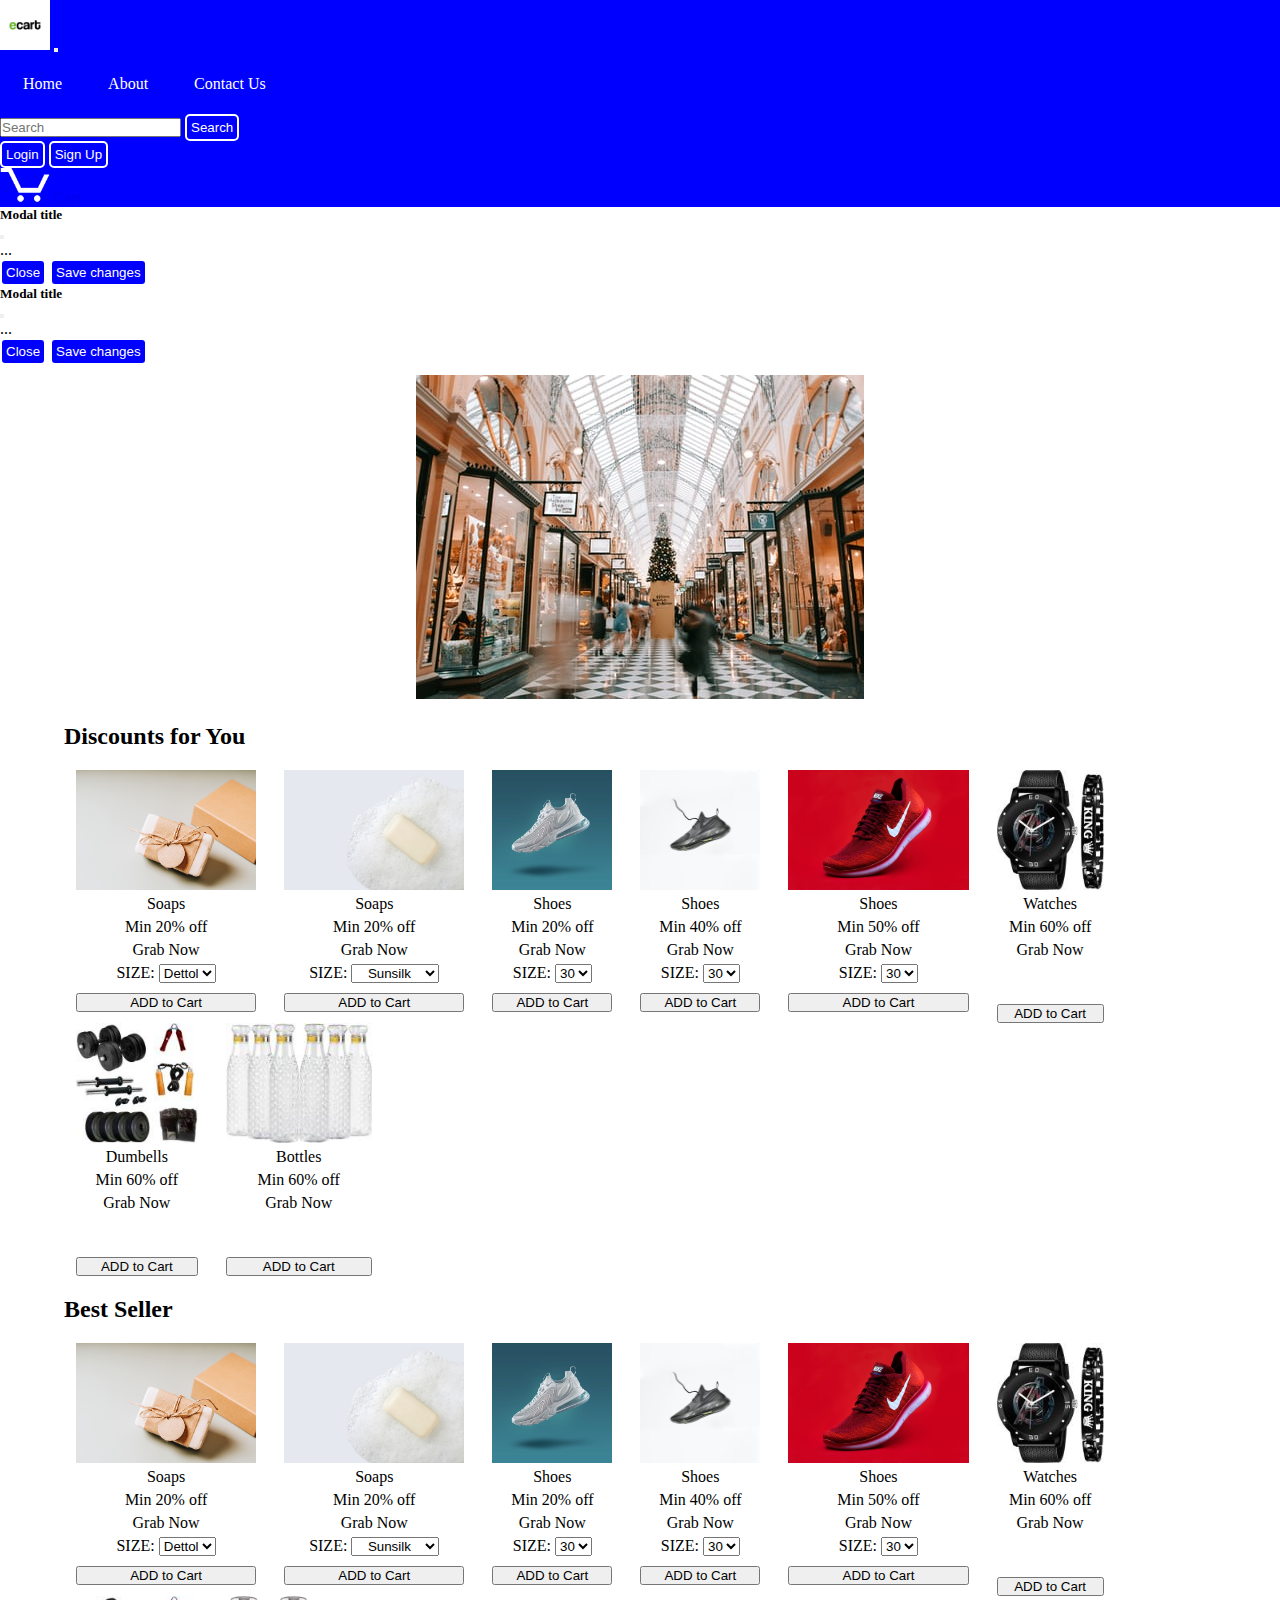
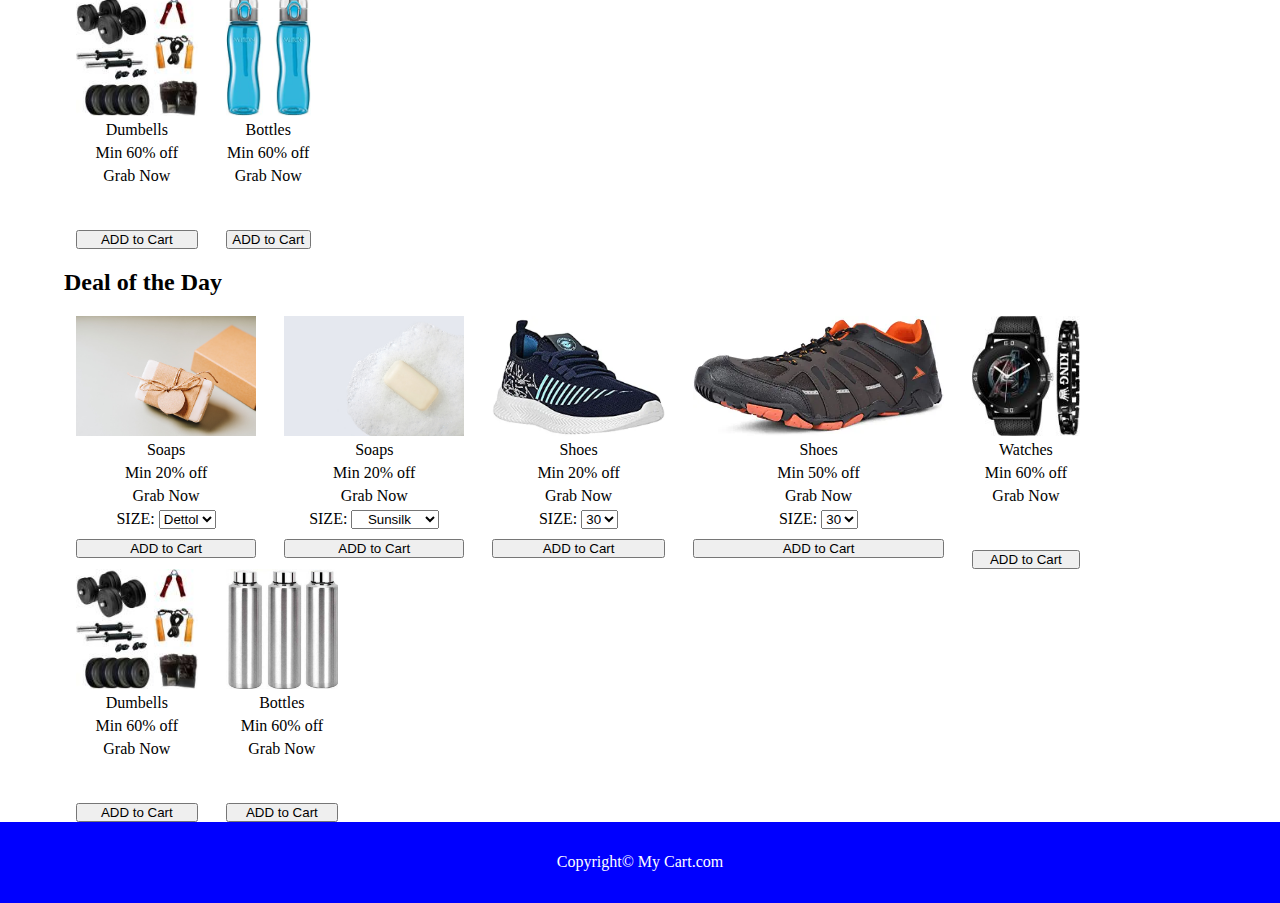
<file: E commerce Clone(bootstrap)/index.html>
<!DOCTYPE html>
<html lang="en">
  <head>
    <meta charset="UTF-8" />
    <meta http-equiv="X-UA-Compatible" content="IE=edge" />
    <meta name="viewport" content="width=device-width, initial-scale=1.0" />
    <link rel="stylesheet" href="css/style.css" />
    <link rel="stylesheet" href="css/util.css" />
    <link rel="stylesheet" href="css/responsive.css" />
    <link href="https://cdn.jsdelivr.net/npm/bootstrap@5.1.3/dist/css/bootstrap.min.css" rel="stylesheet" integrity="sha384-1BmE4kWBq78iYhFldvKuhfTAU6auU8tT94WrHftjDbrCEXSU1oBoqyl2QvZ6jIW3" crossorigin="anonymous">
    <title>Online Shopping Site-Ecart</title>
    <script src="javaScript/index.js"></script>
  </head>
  <body>
    <header>

      <nav class="navbar navbar-expand-lg navbar-dark bg-dark">
        <div class="container-fluid">
          <img src="img/logo.png" alt="Logo" class="mx-2">
        <button class="navbar-toggler" type="button" data-bs-toggle="collapse" data-bs-target="#navbarSupportedContent" aria-controls="navbarSupportedContent" aria-expanded="false" aria-label="Toggle navigation">
          <span class="navbar-toggler-icon"></span>
        </button>
        <div class="collapse navbar-collapse" id="navbarSupportedContent">
          <ul class="navbar-nav me-auto mb-2 mb-lg-0">
            <li class="nav-item">
              <a class="nav-link active" aria-current="page" href="index.html">Home</a>
            </li>
            <li class="nav-item">
              <a class="nav-link" href="about.html">About</a>
            </li>
            <li class="nav-item">
              <a class="nav-link " href="contact.html">Contact Us</a>
            </li>
          </ul>
          <form class="d-flex">
            <input class="form-control me-2" type="search" placeholder="Search" aria-label="Search">
            <button class="btn btn-outline-success" type="submit">Search</button>
          </form>
          <div class="mx-2">
            <button class="btn btn-primary" data-bs-toggle="modal" data-bs-target="#loginModal">Login</button>
            <button class="btn btn-primary" data-bs-toggle="modal" data-bs-target="#signupModal">Sign Up</button>
          </div>
          <a  class="nav-a cart"  href="/cart1.html">
            <img src="img/cart.png" alt="Cart">
            Cart
          </a>
        </div>
      </div>
    </nav>
  </header>

<!-- LOGIN Modal -->
<div class="modal fade" id="loginModal" tabindex="-1" aria-labelledby="loginModalLabel" aria-hidden="true">
  <div class="modal-dialog">
    <div class="modal-content">
      <div class="modal-header">
        <h5 class="modal-title" id="loginModalLabel">Modal title</h5>
        <button type="button" class="btn-close" data-bs-dismiss="modal" aria-label="Close"></button>
      </div>
      <div class="modal-body">
        ...
      </div>
      <div class="modal-footer">
        <button type="button" class="btn btn-secondary" data-bs-dismiss="modal">Close</button>
        <button type="button" class="btn btn-primary">Save changes</button>
      </div>
    </div>
  </div>
</div>


<!-- Sign Up Modal -->
<div class="modal fade" id="signupModal" tabindex="-1" aria-labelledby="signupModalLabel" aria-hidden="true">
  <div class="modal-dialog">
    <div class="modal-content">
      <div class="modal-header">
        <h5 class="modal-title" id="signupModalLabel">Modal title</h5>
        <button type="button" class="btn-close" data-bs-dismiss="modal" aria-label="Close"></button>
      </div>
      <div class="modal-body">
        ...
      </div>
      <div class="modal-footer">
        <button type="button" class="btn btn-secondary" data-bs-dismiss="modal">Close</button>
        <button type="button" class="btn btn-primary">Save changes</button>
      </div>
    </div>
  </div>
</div>

    <main>
      <div class="container">
        <div class="slider">
          <img src="img/6.jpg" alt="Image" />
        </div>

        <div class="card my-4">
          <h2 class="my-1">Discounts for You</h2>
          <div class="cards">
            <div class="card-item">
              <img src="img/1.jpg" alt="" />
              <div class="lines">
                <p class="text-center my-2">Soaps</p>
                <p class="text-center my-2">Min 20% off</p>
                <p class="text-center my-2">Grab Now</p>
                <div class="text-center my-2">
                  <label for="" >SIZE:</label>
                <select class="text-center" name="" id="">
                  <option value="">Dettol</option>
                  <option value="">Pears</option>
                  <option value="">Lux</option>
                  <option value="">Dove</option>
                </select>
                </div>
              </div>
              <button class="my-2">ADD to Cart</button>
            </div>
            <div class="card-item">
              <img src="img/2.jpg" alt="" />
              <div class="lines">
                <p class="text-center my-2">Soaps</p>
                <p class="text-center my-2">Min 20% off</p>
                <p class="text-center my-2">Grab Now</p>
                <div class="text-center my-2">
                  <label for="" >SIZE:</label>
                <select class="text-center" name="" id="">
                  <option value="">Sunsilk</option>
                  <option value="">Lifebuoy</option>
                  <option value="">Patanjali</option>
                  <option value="">Handmade</option>
                </select>
                </div>
              </div>
              <button class="my-2">ADD to Cart</button>
            </div>
            <div class="card-item">
              <img src="img/3.jpg" alt="" />
              <div class="lines">
                <p class="text-center my-2">Shoes</p>
                <p class="text-center my-2">Min 20% off</p>
                <p class="text-center my-2">Grab Now</p>
                <div class="text-center my-2">
                  <label for="" >SIZE:</label>
                <select class="text-center" name="" id="">
                  <option value="">30</option>
                  <option value="">32</option>
                  <option value="">34</option>
                  <option value="">36</option>
                  <option value="">38</option>
                  <option value="">40</option>
                </select>
                </div>
              </div>
              <button class="my-2">ADD to Cart</button>
            </div>
            <div class="card-item">
              <img src="img/4.jpg" alt="" />
              <div class="lines">
                <p class="text-center my-2">Shoes</p>
                <p class="text-center my-2">Min 40% off</p>
                <p class="text-center my-2">Grab Now</p>
                <div class="text-center my-2">
                  <label for="" >SIZE:</label>
                <select class="text-center" name="" id="">
                  <option value="">30</option>
                  <option value="">32</option>
                  <option value="">34</option>
                  <option value="">36</option>
                  <option value="">38</option>
                  <option value="">40</option>
                </select>
                </div>
              </div>
              <button class="my-2">ADD to Cart</button>
            </div>
            <div class="card-item">
              <img src="img/5.jpg" alt="" />
              <div class="lines">
                <p class="text-center my-2">Shoes</p>
                <p class="text-center my-2">Min 50% off</p>
                <p class="text-center my-2">Grab Now</p>
                <div class="text-center my-2">
                  <label for="" >SIZE:</label>
                <select class="text-center" name="" id="">
                  <option value="">30</option>
                  <option value="">32</option>
                  <option value="">34</option>
                  <option value="">36</option>
                  <option value="">38</option>
                  <option value="">40</option>
                </select>
                </div>
              </div>
              <button class="my-2">ADD to Cart</button>
            </div>
            <div class="card-item">
              <img src="img/7.jpeg" alt="" />
              <div class="lines">
                <p class="text-center my-2">Watches</p>
                <p class="text-center my-2">Min 60% off</p>
                <p class="text-center my-2">Grab Now</p>
              </div>
              <button class="my">ADD to Cart</button>
            </div>
            <div class="card-item">
              <img src="img/8.jpeg" alt="" />
              <div class="lines">
                <p class="text-center my-2">Dumbells</p>
                <p class="text-center my-2">Min 60% off</p>
                <p class="text-center my-2">Grab Now</p>
                
              </div>
              <button class="my">ADD to Cart</button>
            </div>
            <div class="card-item">
              <img src="img/9.jpeg" alt="" />
              <div class="lines">
                <p class="text-center my-2">Bottles</p>
                <p class="text-center my-2">Min 60% off</p>
                <p class="text-center my-2">Grab Now</p>
              </div>
              <button class="my">ADD to Cart</button>
            </div>
          </div>
        </div>

        <div class="card my-4" id="item1">
          <h2 class="my-1">Best Seller</h2>
          <div class="cards">
            <div class="card-item">
              <img src="img/1.jpg" alt="" />
              <div class="lines">
                <p class="text-center my-2">Soaps</p>
                <p class="text-center my-2">Min 20% off</p>
                <p class="text-center my-2">Grab Now</p>
                <div class="text-center my-2">
                  <label for="" >SIZE:</label>
                <select class="text-center" name="" id="">
                  <option value="">Dettol</option>
                  <option value="">Pears</option>
                  <option value="">Lux</option>
                  <option value="">Dove</option>
                </select>
                </div>
              </div>
              <button class="my-2" onclick="addToCart(item1)">ADD to Cart</button>
            </div>
            <div class="card-item">
              <img src="img/2.jpg" alt="" />
              <div class="lines">
                <p class="text-center my-2">Soaps</p>
                <p class="text-center my-2">Min 20% off</p>
                <p class="text-center my-2">Grab Now</p>
                <div class="text-center my-2">
                  <label for="" >SIZE:</label>
                <select class="text-center" name="" id="">
                  <option value="">Sunsilk</option>
                  <option value="">Lifebuoy</option>
                  <option value="">Patanjali</option>
                  <option value="">Handmade</option>
                </select>
                </div>
              </div>
              <button class="my-2">ADD to Cart</button>
            </div>
            <div class="card-item">
              <img src="img/3.jpg" alt="" />
              <div class="lines">
                <p class="text-center my-2">Shoes</p>
                <p class="text-center my-2">Min 20% off</p>
                <p class="text-center my-2">Grab Now</p>
                <div class="text-center my-2">
                  <label for="" >SIZE:</label>
                <select class="text-center" name="" id="">
                  <option value="">30</option>
                  <option value="">32</option>
                  <option value="">34</option>
                  <option value="">36</option>
                  <option value="">38</option>
                  <option value="">40</option>
                </select>
                </div>
              </div>
              <button class="my-2">ADD to Cart</button>
            </div>
            <div class="card-item">
              <img src="img/4.jpg" alt="" />
              <div class="lines">
                <p class="text-center my-2">Shoes</p>
                <p class="text-center my-2">Min 40% off</p>
                <p class="text-center my-2">Grab Now</p>
                <div class="text-center my-2">
                  <label for="" >SIZE:</label>
                <select class="text-center" name="" id="">
                  <option value="">30</option>
                  <option value="">32</option>
                  <option value="">34</option>
                  <option value="">36</option>
                  <option value="">38</option>
                  <option value="">40</option>
                </select>
                </div>
              </div>
              <button class="my-2">ADD to Cart</button>
            </div>
            <div class="card-item">
              <img src="img/5.jpg" alt="" />
              <div class="lines">
                <p class="text-center my-2">Shoes</p>
                <p class="text-center my-2">Min 50% off</p>
                <p class="text-center my-2">Grab Now</p>
                <div class="text-center my-2">
                  <label for="" >SIZE:</label>
                <select class="text-center" name="" id="">
                  <option value="">30</option>
                  <option value="">32</option>
                  <option value="">34</option>
                  <option value="">36</option>
                  <option value="">38</option>
                  <option value="">40</option>
                </select>
                </div>
              </div>
              <button class="my-2">ADD to Cart</button>
            </div>
            <div class="card-item">
              <img src="img/7.jpeg" alt="" />
              <div class="lines">
                <p class="text-center my-2">Watches</p>
                <p class="text-center my-2">Min 60% off</p>
                <p class="text-center my-2">Grab Now</p>
              </div>
              <button class="my">ADD to Cart</button>
            </div>
            <div class="card-item">
              <img src="img/8.jpeg" alt="" />
              <div class="lines">
                <p class="text-center my-2">Dumbells</p>
                <p class="text-center my-2">Min 60% off</p>
                <p class="text-center my-2">Grab Now</p>
                
              </div>
              <button class="my">ADD to Cart</button>
            </div>
            <div class="card-item">
              <img src="img/11.jpg" alt="" />
              <div class="lines">
                <p class="text-center my-2">Bottles</p>
                <p class="text-center my-2">Min 60% off</p>
                <p class="text-center my-2">Grab Now</p>
              </div>
              <button class="my">ADD to Cart</button>
            </div>
          </div>
        </div>

        <div class="card my-4">
          <h2 class="my-1">Deal of the Day</h2>
          <div class="cards">
            <div class="card-item">
              <img src="img/1.jpg" alt="" />
              <div class="lines">
                <p class="text-center my-2">Soaps</p>
                <p class="text-center my-2">Min 20% off</p>
                <p class="text-center my-2">Grab Now</p>
                <div class="text-center my-2">
                  <label for="" >SIZE:</label>
                <select class="text-center" name="" id="">
                  <option value="">Dettol</option>
                  <option value="">Pears</option>
                  <option value="">Lux</option>
                  <option value="">Dove</option>
                </select>
                </div>
              </div>
              <button class="my-2">ADD to Cart</button>
            </div>
            <div class="card-item">
              <img src="img/2.jpg" alt="" />
              <div class="lines">
                <p class="text-center my-2">Soaps</p>
                <p class="text-center my-2">Min 20% off</p>
                <p class="text-center my-2">Grab Now</p>
                <div class="text-center my-2">
                  <label for="" >SIZE:</label>
                <select class="text-center" name="" id="">
                  <option value="">Sunsilk</option>
                  <option value="">Lifebuoy</option>
                  <option value="">Patanjali</option>
                  <option value="">Handmade</option>
                </select>
                </div>
              </div>
              <button class="my-2">ADD to Cart</button>
            </div>
            <div class="card-item">
              <img src="img/13.jpeg" alt="" />
              <div class="lines">
                <p class="text-center my-2">Shoes</p>
                <p class="text-center my-2">Min 20% off</p>
                <p class="text-center my-2">Grab Now</p>
                <div class="text-center my-2">
                  <label for="" >SIZE:</label>
                <select class="text-center" name="" id="">
                  <option value="">30</option>
                  <option value="">32</option>
                  <option value="">34</option>
                  <option value="">36</option>
                  <option value="">38</option>
                  <option value="">40</option>
                </select>
                </div>
              </div>
              <button class="my-2">ADD to Cart</button>
            </div>
            
            <div class="card-item">
              <img src="img/14.jpeg" alt="" />
              <div class="lines">
                <p class="text-center my-2">Shoes</p>
                <p class="text-center my-2">Min 50% off</p>
                <p class="text-center my-2">Grab Now</p>
                <div class="text-center my-2">
                  <label for="" >SIZE:</label>
                <select class="text-center" name="" id="">
                  <option value="">30</option>
                  <option value="">32</option>
                  <option value="">34</option>
                  <option value="">36</option>
                  <option value="">38</option>
                  <option value="">40</option>
                </select>
                </div>
              </div>
              <button class="my-2">ADD to Cart</button>
            </div>
            <div class="card-item">
              <img src="img/7.jpeg" alt="" />
              <div class="lines">
                <p class="text-center my-2">Watches</p>
                <p class="text-center my-2">Min 60% off</p>
                <p class="text-center my-2">Grab Now</p>
              </div>
              <button class="my">ADD to Cart</button>
            </div>
            <div class="card-item">
              <img src="img/8.jpeg" alt="" />
              <div class="lines">
                <p class="text-center my-2">Dumbells</p>
                <p class="text-center my-2">Min 60% off</p>
                <p class="text-center my-2">Grab Now</p>
                
              </div>
              <button class="my">ADD to Cart</button>
            </div>
            <div class="card-item">
              <img src="img/12.jpg" alt="" />
              <div class="lines">
                <p class="text-center my-2">Bottles</p>
                <p class="text-center my-2">Min 60% off</p>
                <p class="text-center my-2">Grab Now</p>
              </div>
              <button class="my">ADD to Cart</button>
            </div>
          </div>
        </div>

        
      </div>
    </main>
    <footer class="flex-all-center">
      <p>Copyright&copy; My Cart.com</p>
    </footer>
  </body>
</html>
</file>
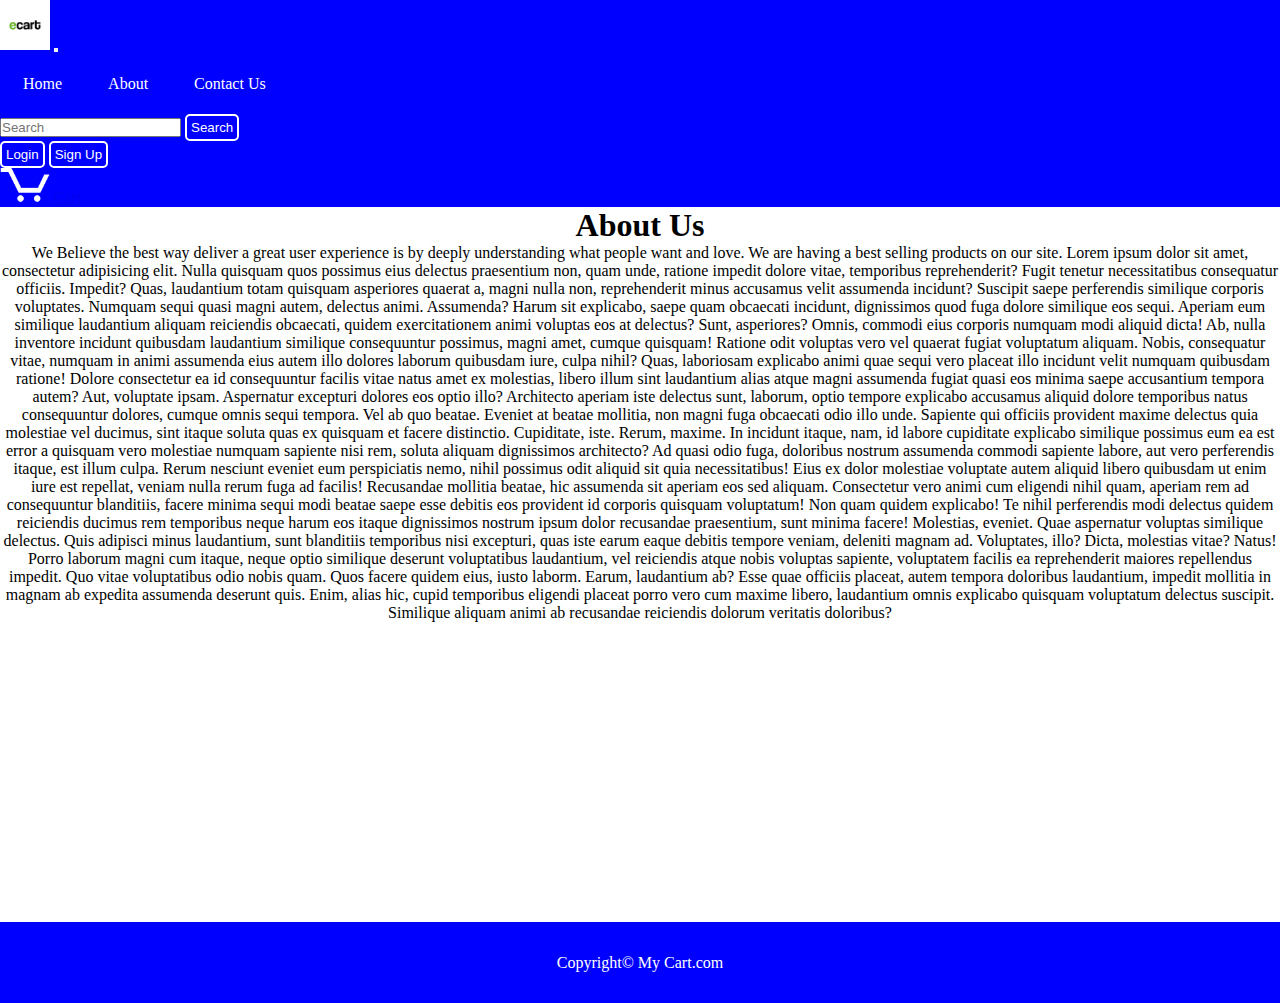
<file: E commerce Clone(bootstrap)/about.html>
<!DOCTYPE html>
<html lang="en">
  <head>
    <meta charset="UTF-8" />
    <meta http-equiv="X-UA-Compatible" content="IE=edge" />
    <meta name="viewport" content="width=device-width, initial-scale=1.0" />
    <link rel="stylesheet" href="css/style.css" />
    <link rel="stylesheet" href="css/util.css" />
    <link rel="stylesheet" href="css/responsive.css" />
    <link href="https://cdn.jsdelivr.net/npm/bootstrap@5.1.3/dist/css/bootstrap.min.css" rel="stylesheet" integrity="sha384-1BmE4kWBq78iYhFldvKuhfTAU6auU8tT94WrHftjDbrCEXSU1oBoqyl2QvZ6jIW3" crossorigin="anonymous">
    <title>Online Shopping Site-Ecart</title>
  </head>
  <body>
    <header>
    <nav class="navbar navbar-expand-lg navbar-dark bg-dark">
      <div class="container-fluid">
        <img src="img/logo.png" alt="Logo"  class="mx-2">
        <button class="navbar-toggler" type="button" data-bs-toggle="collapse" data-bs-target="#navbarSupportedContent" aria-controls="navbarSupportedContent" aria-expanded="false" aria-label="Toggle navigation">
          <span class="navbar-toggler-icon"></span>
        </button>
        <div class="collapse navbar-collapse" id="navbarSupportedContent">
          <ul class="navbar-nav me-auto mb-2 mb-lg-0">
            <li class="nav-item">
              <a class="nav-link" aria-current="page" href="index.html">Home</a>
            </li>
            <li class="nav-item">
              <a class="nav-link active" href="about.html">About</a>
            </li>
            <li class="nav-item">
              <a class="nav-link " href="contact.html">Contact Us</a>
            </li>
          </ul>
          <form class="d-flex">
            <input class="form-control me-2" type="search" placeholder="Search" aria-label="Search">
            <button class="btn btn-outline-success" type="submit">Search</button>
          </form>
          <div class="mx-2">
              <button class="btn btn-primary">Login</button>
              <button class="btn btn-primary">Sign Up</button>
          </div>
          <a class="nav-a cart" href="#">
            <img src="img/cart.png" alt="Cart">
            Cart
          </a>
        </div>
      </div>
    </nav>
    </header>
    <main>
        <div class="container">
         <h1 class="text-center my-4">About Us </h1>
        <div class="text-center my-5">
          We Believe the best way deliver a great user experience is by deeply understanding what people want and love.
          We are having a best selling products on our site.
          Lorem ipsum dolor sit amet, consectetur adipisicing elit. Nulla quisquam quos possimus eius delectus praesentium non, quam unde, ratione impedit dolore vitae, temporibus reprehenderit? Fugit tenetur necessitatibus consequatur officiis. Impedit?
          Quas, laudantium totam quisquam asperiores quaerat a, magni nulla non, reprehenderit minus accusamus velit assumenda incidunt? Suscipit saepe perferendis similique corporis voluptates. Numquam sequi quasi magni autem, delectus animi. Assumenda?
          Harum sit explicabo, saepe quam obcaecati incidunt, dignissimos quod fuga dolore similique eos sequi. Aperiam eum similique laudantium aliquam reiciendis obcaecati, quidem exercitationem animi voluptas eos at delectus? Sunt, asperiores?
          Omnis, commodi eius corporis numquam modi aliquid dicta! Ab, nulla inventore incidunt quibusdam laudantium similique consequuntur possimus, magni amet, cumque quisquam! Ratione odit voluptas vero vel quaerat fugiat voluptatum aliquam.
          Nobis, consequatur vitae, numquam in animi assumenda eius autem illo dolores laborum quibusdam iure, culpa nihil? Quas, laboriosam explicabo animi quae sequi vero placeat illo incidunt velit numquam quibusdam ratione!
          Dolore consectetur ea id consequuntur facilis vitae natus amet ex molestias, libero illum sint laudantium alias atque magni assumenda fugiat quasi eos minima saepe accusantium tempora autem? Aut, voluptate ipsam.
          Aspernatur excepturi dolores eos optio illo? Architecto aperiam iste delectus sunt, laborum, optio tempore explicabo accusamus aliquid dolore temporibus natus consequuntur dolores, cumque omnis sequi tempora. Vel ab quo beatae.
          Eveniet at beatae mollitia, non magni fuga obcaecati odio illo unde. Sapiente qui officiis provident maxime delectus quia molestiae vel ducimus, sint itaque soluta quas ex quisquam et facere distinctio.
          Cupiditate, iste. Rerum, maxime. In incidunt itaque, nam, id labore cupiditate explicabo similique possimus eum ea est error a quisquam vero molestiae numquam sapiente nisi rem, soluta aliquam dignissimos architecto?
          Ad quasi odio fuga, doloribus nostrum assumenda commodi sapiente labore, aut vero perferendis itaque, est illum culpa. Rerum nesciunt eveniet eum perspiciatis nemo, nihil possimus odit aliquid sit quia necessitatibus!
          Eius ex dolor molestiae voluptate autem aliquid libero quibusdam ut enim iure est repellat, veniam nulla rerum fuga ad facilis! Recusandae mollitia beatae, hic assumenda sit aperiam eos sed aliquam.
          Consectetur vero animi cum eligendi nihil quam, aperiam rem ad consequuntur blanditiis, facere minima sequi modi beatae saepe esse debitis eos provident id corporis quisquam voluptatum! Non quam quidem explicabo!
          Te nihil perferendis modi delectus quidem reiciendis ducimus rem temporibus neque harum eos itaque dignissimos nostrum ipsum dolor recusandae praesentium, sunt minima facere! Molestias, eveniet.
          Quae aspernatur voluptas similique delectus. Quis adipisci minus laudantium, sunt blanditiis temporibus nisi excepturi, quas iste earum eaque debitis tempore veniam, deleniti magnam ad. Voluptates, illo? Dicta, molestias vitae? Natus!
          Porro laborum magni cum itaque, neque optio similique deserunt voluptatibus laudantium, vel reiciendis atque nobis voluptas sapiente, voluptatem facilis ea reprehenderit maiores repellendus impedit. Quo vitae voluptatibus odio nobis quam.
          Quos facere quidem eius, iusto laborm. Earum, laudantium ab? Esse quae officiis placeat, autem tempora doloribus laudantium, impedit mollitia in magnam ab expedita assumenda deserunt quis.
          Enim, alias hic, cupid temporibus eligendi placeat porro vero cum maxime libero, laudantium omnis explicabo quisquam voluptatum delectus suscipit. Similique aliquam animi ab recusandae reiciendis dolorum veritatis doloribus?
        </div>
        </div>
        
    </main>

    
    <footer class="flex-all-center">
      <p>Copyright&copy; My Cart.com</p>
    </footer>
  </body>
</html>
</file>
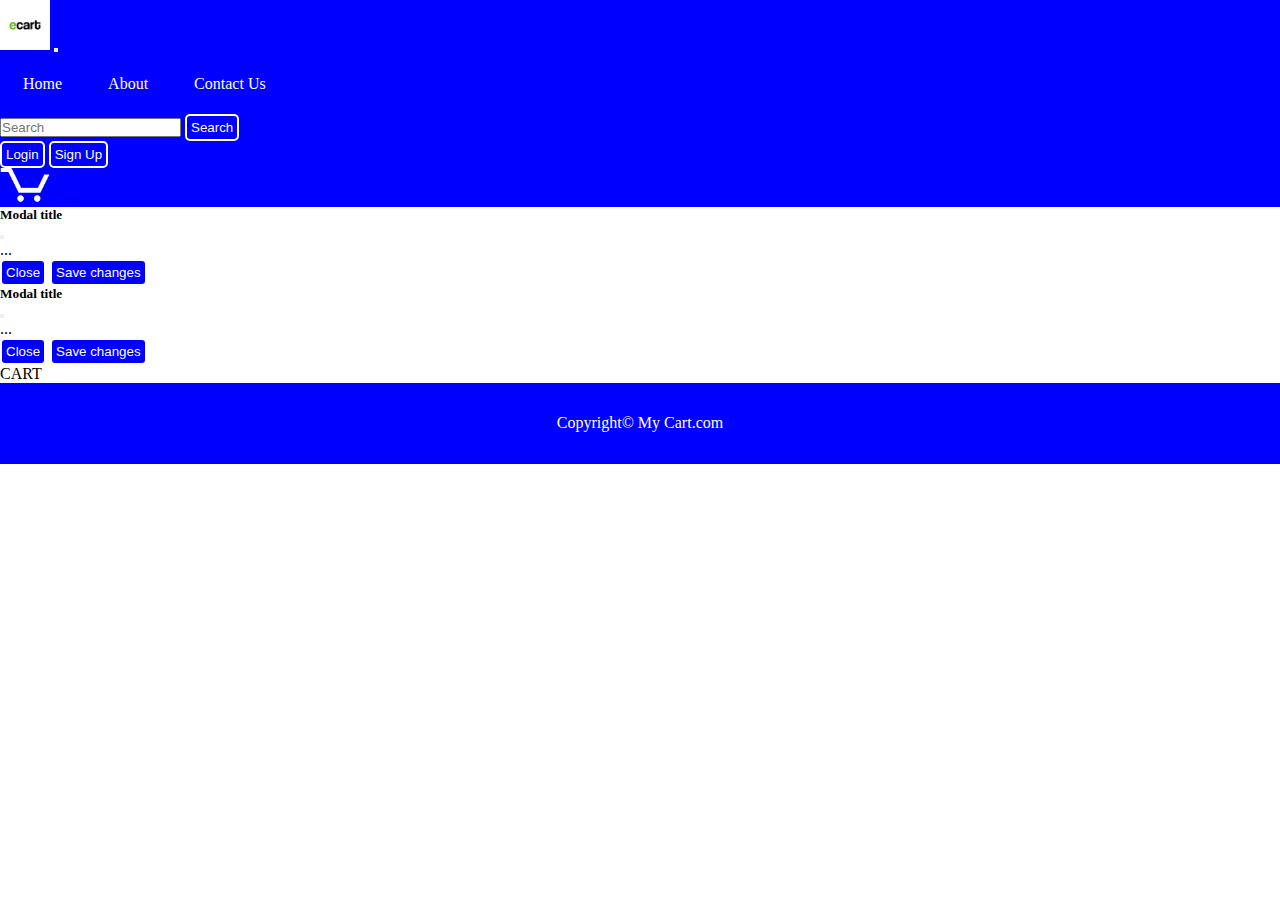
<file: E commerce Clone(bootstrap)/cart1.html>
<!DOCTYPE html>
<html lang="en">
  <head>
    <meta charset="UTF-8" />
    <meta http-equiv="X-UA-Compatible" content="IE=edge" />
    <meta name="viewport" content="width=device-width, initial-scale=1.0" />
    <link rel="stylesheet" href="css/style.css" />
    <link rel="stylesheet" href="css/util.css" />
    <link rel="stylesheet" href="css/responsive.css" />
    <link href="https://cdn.jsdelivr.net/npm/bootstrap@5.1.3/dist/css/bootstrap.min.css" rel="stylesheet" integrity="sha384-1BmE4kWBq78iYhFldvKuhfTAU6auU8tT94WrHftjDbrCEXSU1oBoqyl2QvZ6jIW3" crossorigin="anonymous">
    <title>Online Shopping Site-Ecart</title>
    <script src="javaScript/index.js"></script>
  </head>
  <body>
    <header>

      <nav class="navbar navbar-expand-lg navbar-dark bg-dark">
        <div class="container-fluid">
          <img src="img/logo.png" alt="Logo" class="mx-2">
        <button class="navbar-toggler" type="button" data-bs-toggle="collapse" data-bs-target="#navbarSupportedContent" aria-controls="navbarSupportedContent" aria-expanded="false" aria-label="Toggle navigation">
          <span class="navbar-toggler-icon"></span>
        </button>
        <div class="collapse navbar-collapse" id="navbarSupportedContent">
          <ul class="navbar-nav me-auto mb-2 mb-lg-0">
            <li class="nav-item">
              <a class="nav-link active" aria-current="page" href="index.html">Home</a>
            </li>
            <li class="nav-item">
              <a class="nav-link" href="about.html">About</a>
            </li>
            <li class="nav-item">
              <a class="nav-link " href="contact.html">Contact Us</a>
            </li>
          </ul>
          <form class="d-flex">
            <input class="form-control me-2" type="search" placeholder="Search" aria-label="Search">
            <button class="btn btn-outline-success" type="submit">Search</button>
          </form>
          <div class="mx-2">
            <button class="btn btn-primary" data-bs-toggle="modal" data-bs-target="#loginModal">Login</button>
            <button class="btn btn-primary" data-bs-toggle="modal" data-bs-target="#signupModal">Sign Up</button>
          </div>
          <a  class="nav-a cart"  href="/cart1.html">
            <img src="img/cart.png" alt="Cart">
            Cart
          </a>
        </div>
      </div>
    </nav>
  </header>

<!-- LOGIN Modal -->
<div class="modal fade" id="loginModal" tabindex="-1" aria-labelledby="loginModalLabel" aria-hidden="true">
  <div class="modal-dialog">
    <div class="modal-content">
      <div class="modal-header">
        <h5 class="modal-title" id="loginModalLabel">Modal title</h5>
        <button type="button" class="btn-close" data-bs-dismiss="modal" aria-label="Close"></button>
      </div>
      <div class="modal-body">
        ...
      </div>
      <div class="modal-footer">
        <button type="button" class="btn btn-secondary" data-bs-dismiss="modal">Close</button>
        <button type="button" class="btn btn-primary">Save changes</button>
      </div>
    </div>
  </div>
</div>


<!-- Sign Up Modal -->
<div class="modal fade" id="signupModal" tabindex="-1" aria-labelledby="signupModalLabel" aria-hidden="true">
  <div class="modal-dialog">
    <div class="modal-content">
      <div class="modal-header">
        <h5 class="modal-title" id="signupModalLabel">Modal title</h5>
        <button type="button" class="btn-close" data-bs-dismiss="modal" aria-label="Close"></button>
      </div>
      <div class="modal-body">
        ...
      </div>
      <div class="modal-footer">
        <button type="button" class="btn btn-secondary" data-bs-dismiss="modal">Close</button>
        <button type="button" class="btn btn-primary">Save changes</button>
      </div>
    </div>
  </div>
</div>

    <main>
        <div class="cart" id="cart">
            <div class="title">CART</div>
            <div id="title"></div>
        </div>
    </main>
    <footer class="flex-all-center">
      <p>Copyright&copy; My Cart.com</p>
    </footer>
  </body>
</html>
</file>
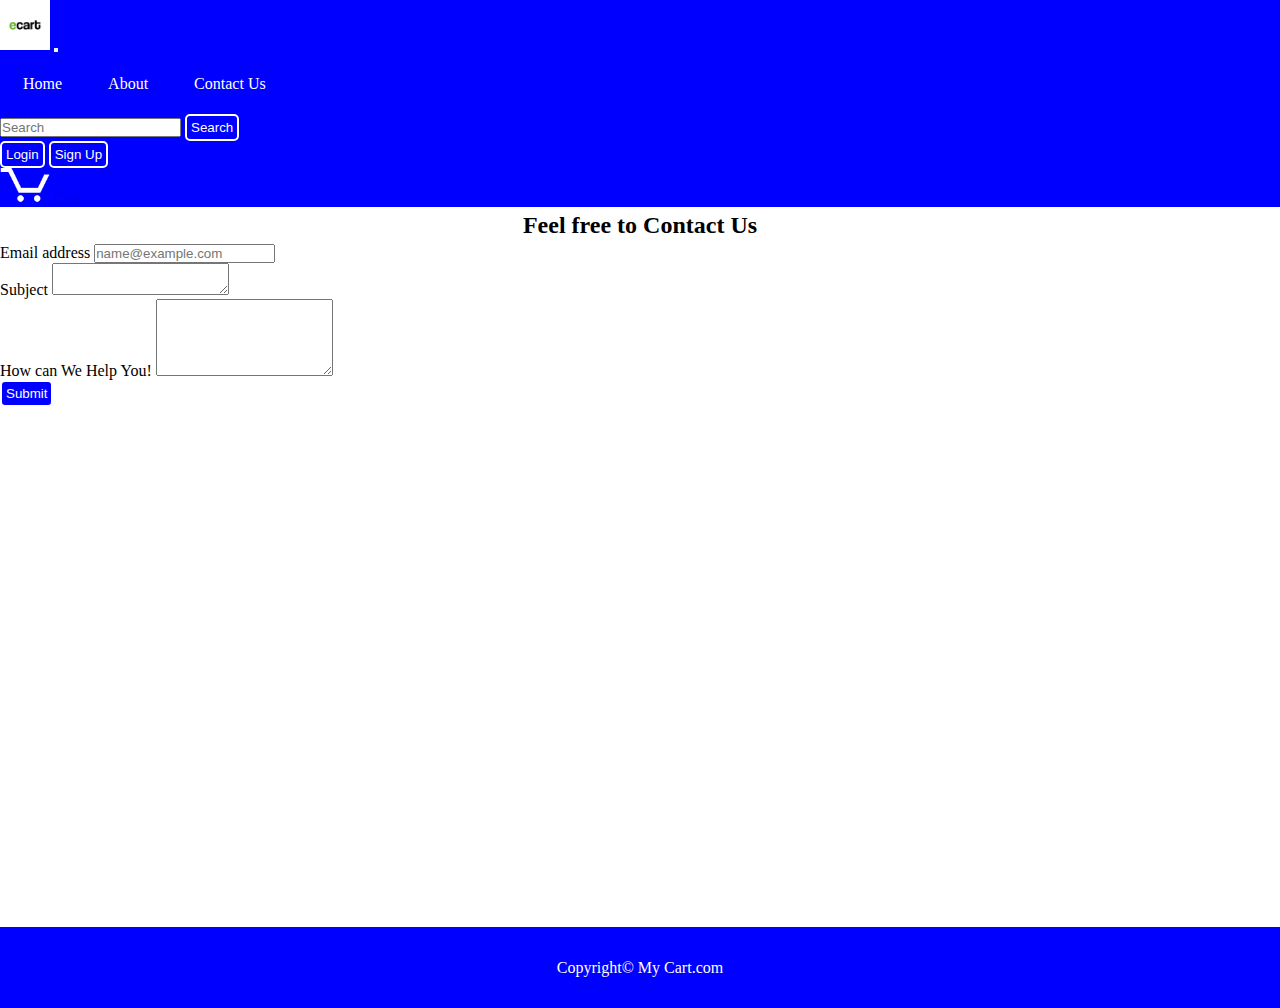
<file: E commerce Clone(bootstrap)/contact.html>
<!DOCTYPE html>
<html lang="en">
  <head>
    <meta charset="UTF-8" />
    <meta http-equiv="X-UA-Compatible" content="IE=edge" />
    <meta name="viewport" content="width=device-width, initial-scale=1.0" />
    <link rel="stylesheet" href="css/style.css" />
    <link rel="stylesheet" href="css/util.css" />
    <link rel="stylesheet" href="css/responsive.css" />
    <link href="https://cdn.jsdelivr.net/npm/bootstrap@5.1.3/dist/css/bootstrap.min.css" rel="stylesheet" integrity="sha384-1BmE4kWBq78iYhFldvKuhfTAU6auU8tT94WrHftjDbrCEXSU1oBoqyl2QvZ6jIW3" crossorigin="anonymous">
    <title>Online Shopping Site-Ecart</title>
  </head>
  <body>
      <header>
    <nav class="navbar navbar-expand-lg navbar-dark bg-dark">
      <div class="container-fluid">
        <img src="img/logo.png" alt="Logo" class="mx-2">
        <button class="navbar-toggler" type="button" data-bs-toggle="collapse" data-bs-target="#navbarSupportedContent" aria-controls="navbarSupportedContent" aria-expanded="false" aria-label="Toggle navigation">
          <span class="navbar-toggler-icon"></span>
        </button>
        <div class="collapse navbar-collapse" id="navbarSupportedContent">
          <ul class="navbar-nav me-auto mb-2 mb-lg-0">
            <li class="nav-item">
              <a class="nav-link " aria-current="page" href="index.html">Home</a>
            </li>
            <li class="nav-item">
              <a class="nav-link" href="about.html">About</a>
            </li>
            <li class="nav-item">
              <a class="nav-link active" href="contact.html">Contact Us</a>
            </li>
          </ul>
          <form class="d-flex">
            <input class="form-control me-2" type="search" placeholder="Search" aria-label="Search">
            <button class="btn btn-outline-success" type="submit">Search</button>
          </form>
          <div class="mx-2">
            <button class="btn btn-primary">Login</button>
            <button class="btn btn-primary">Sign Up</button>
        </div>
        <a class="nav-a cart" href="#">
            <img src="img/cart.png" alt="Cart">
            Cart
          </a>
        </div>
      </div>
    </nav>
    </header>
   <main>
       <div class="container">
        <h2 class="text-center my-2">Feel free to Contact Us </h2>
        <form>
            <div class="mb-3">
                <label for="email" class="form-label">Email address</label>
                <input type="email" class="form-control" id="email" placeholder="name@example.com">
              </div>
              <div class="mb-3">
                <label for="subject" class="form-label">Subject</label>
                <textarea class="form-control" id="subject" rows="2"></textarea>
              </div>
              <div class="mb-3">
                <label for="helper" class="form-label">How can We Help You! </label>
                <textarea class="form-control" id="helper" rows="5"></textarea>
              </div>
         <button type="submit" class="btn btn-primary">Submit</button>
       </form>
       </div>
       
   </main>

    <footer class="flex-all-center">
      <p>Copyright&copy; My Cart.com</p>
    </footer>

  </body>
</html>
</file>
<file: E commerce Clone(bootstrap)/css/style.css>
*{
    margin:0;
    padding:0;
}
header{
    background-color: blue;
    
}
nav{
display: flex;
}
.logo{
    display:flex;
    align-items: center;
}
.container-fluid img{
    width:50px;
    /* padding:0 23px; */
}
nav ul li{
    list-style: none;
}
nav ul{
    display: flex;
    height:60px;
    align-items: center;
    /* padding:0 23px; */

}
nav ul li a{
 color:white;
 text-decoration: none;
 padding:0 23px;
}
nav ul li a:hover{
    font-weight: bolder;
    color:yellow;
    background-color:black;
}
.search{
    display: flex;
    align-items: center;
}

.search input{
    border-radius: 2px;
    margin: 0 12px;
    width: 30vw;
    height: 24px;
    margin-left: 570px;
    padding:2px 5px;
}
.container{
    min-height: 79.5vh;
}
.slider{
    margin:10px auto;
    width:35vw;
    overflow: hidden;
}
.card{
    margin:auto;
    width:90vw;
}
.card-item{
    display: inline-flex;
    justify-content: center;
    flex-direction: column;
    margin:0 12px;
}
.card h2{
    /* margin:5px 0; */
    font-family: cursive;
}
.card-item img{
    height:120px;
}
.my{
    margin-top:40px;
}
footer{
    background-color: blue;
    color:white;
    /* overflow: hidden; */
    height:9vh;
}
</file>
<file: E commerce Clone(bootstrap)/css/util.css>
.flex-all-center{
    display:flex;
    justify-content: center;
    align-items: center;
}
.btn{
    color:white;
    background-color: blue;
    border: 2px solid white;
    border-radius: 5px;
    cursor:pointer;
    padding: 4px 4px;
}

.my-1{
    margin:20px 0;
}
.my-2{
    margin:5px 0;
}
.text-center{
    text-align: center;
}
</file>
<file: E commerce Clone(bootstrap)/css/responsive.css>
@media screen and (max-width:1000px) {
    body{
        background-color: yellow;;
    }
    nav{
        display:flex;
        flex-direction: column;
    }
    .logo{
        display:flex;
        justify-content: center;
        align-items: center;
    }
    nav ul{
        justify-content: center;
    }
    .search {
        display:flex;
        margin:5px ;
        justify-content: center;
        align-items: center;
    }
}
</file>
